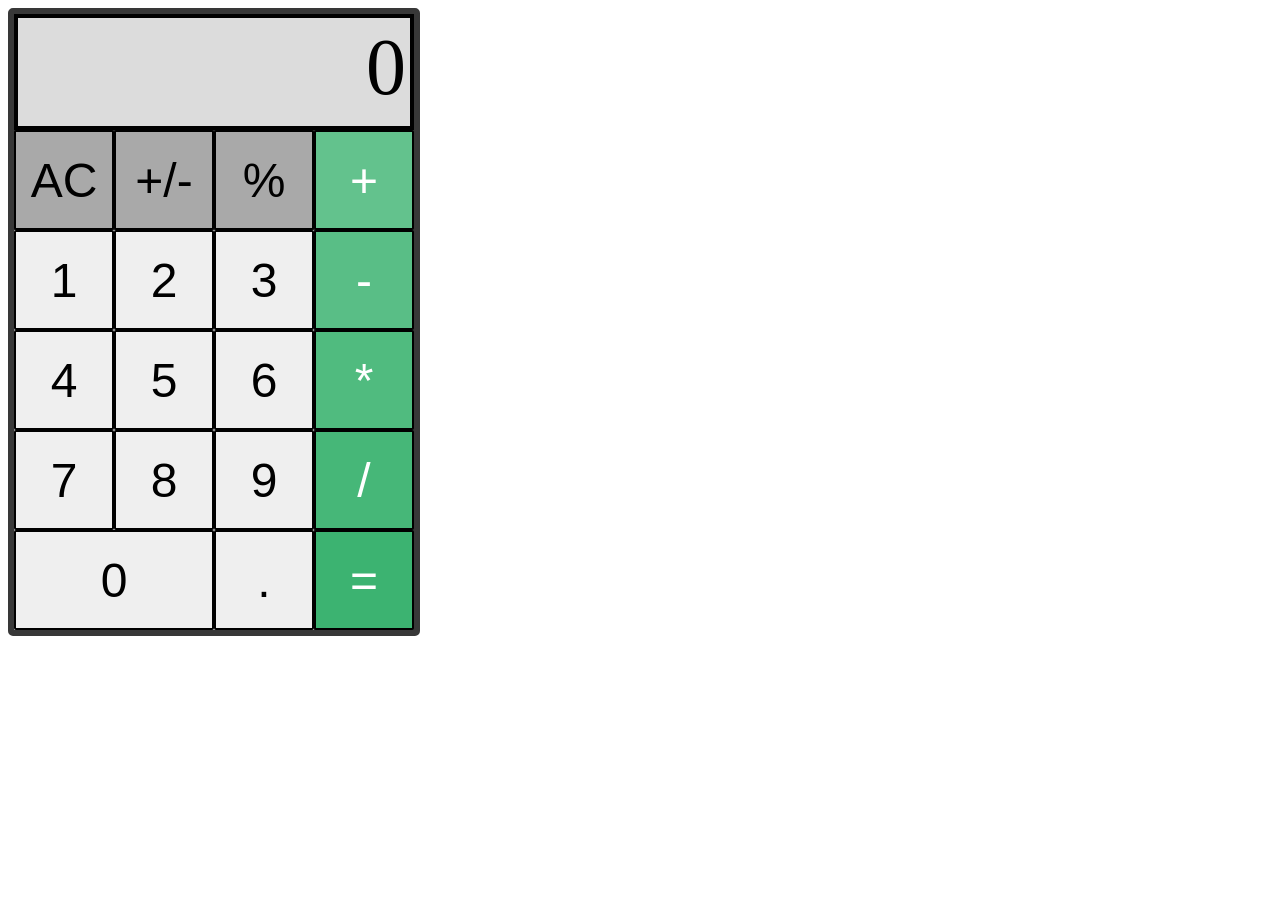
<file: index.html>
<!DOCTYPE html>
<html lang="en">
  <head>
    <meta charset="UTF-8">
    <meta name="viewport" content="width=device-width, initial-scale=1.0">
    <meta http-equiv="X-UA-Compatible" content="ie=edge">
    <title>Odin Etch-A-Sketch</title>
    <link rel="stylesheet" href="style.css">
  </head>
  <body>
    <div id="outermost-container" class="container">
        <div id="display-container" class="container">
            <div id="display">0</div>
        </div>
        <div id="controls-container" class="container">
            <div id="left-container" class="container">
                <div id="top-row-container" class="container"></div>
                <div id="numbers-container" class="container button-container"></div>
            </div>
            
            <div id="operators-container" class="container buttons-container"></div>
        </div>
    </div>
	<script src="calculator.js"></script>
  </body>
</html>
</file>
<file: style.css>
.container {
    display: flex;
}

.button-container, #outermost-container, #operators-container, #left-container {
    flex-direction: column;
}

#outermost-container {
    border-width: 6px;
    border-color: #383838;
    border-style: solid;
    width: 400px;
    border-radius: 5px;
    background-color: #383838;
}

button {
    width: 100px;
    height: 100px;
    border-color: black;
    border-style: solid;
    border-radius: 2px;
    font-size: 48px;
}

#display {
    height: 100px;
    width: 400px;
    font-size: 80px;
    text-align: right;
    /* background-color: lightslategray; */
    background-color: gainsboro;
    border-color: black;
    border-style: solid;
    border-width: 4px;
    padding: 4px;
}

#top-row-container button{
    background-color: darkgray;
}

#numbers-container {
    background-color: lightgray;
}

#operators-container button {
    background-color: seagreen;
    filter: brightness(100%);
    color: white;

}

#zeroButton {
    width: 200px;
}
</file>
